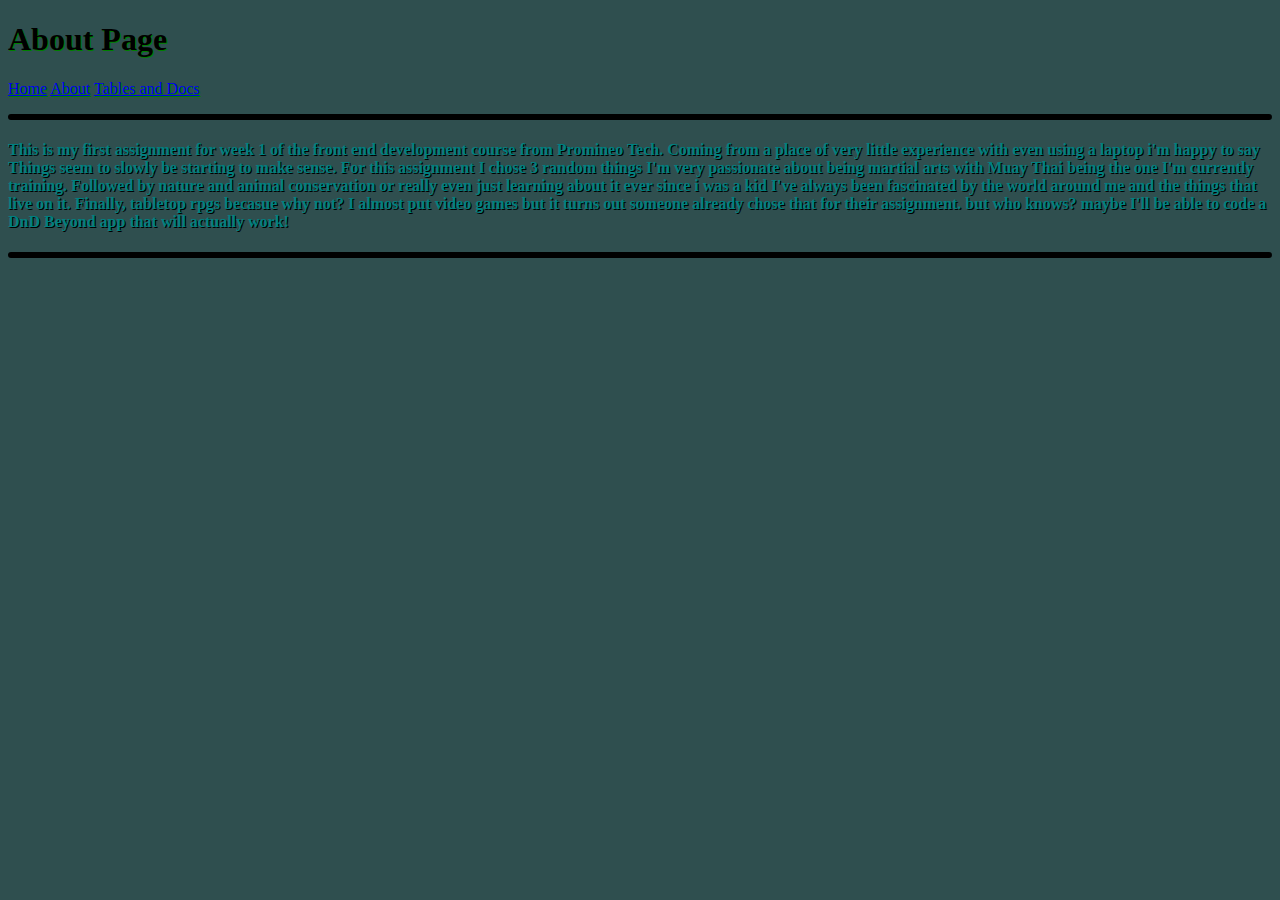
<file: about.html>
<!DOCTYPE html>
<html lang="en">
<head>
    <meta charset="UTF-8">
    <meta name="viewport" content="width=device-width, initial-scale=1.0">
    <title>Document</title>
    <link rel="stylesheet" href="./assignment.css">
</head>
<body>
    <h1>About Page</h1>
    <a href="./index.html">Home</a>
<a href="./about.html">About</a>
<a href="./tables.html">Tables and Docs</a>
<p>
<h4 class="shadow-text">This is my first assignment for week 1 of the front end development course from Promineo Tech. Coming from a place of very little experience with even using a laptop i'm happy to say Things seem to slowly be starting to make sense. For this assignment I chose 3 random things I'm very passionate about being martial arts with Muay Thai being the one I'm currently training. Followed by nature and animal conservation or really even just learning about it ever since i was a kid I've always been fascinated by the world around me and the things that live on it. Finally, tabletop rpgs becasue why not? I almost put video games but it turns out someone already chose that for their assignment. but who knows? maybe I'll be able to code a DnD Beyond app that will actually work! </h4>
</p>
</body>
</html>
</file>
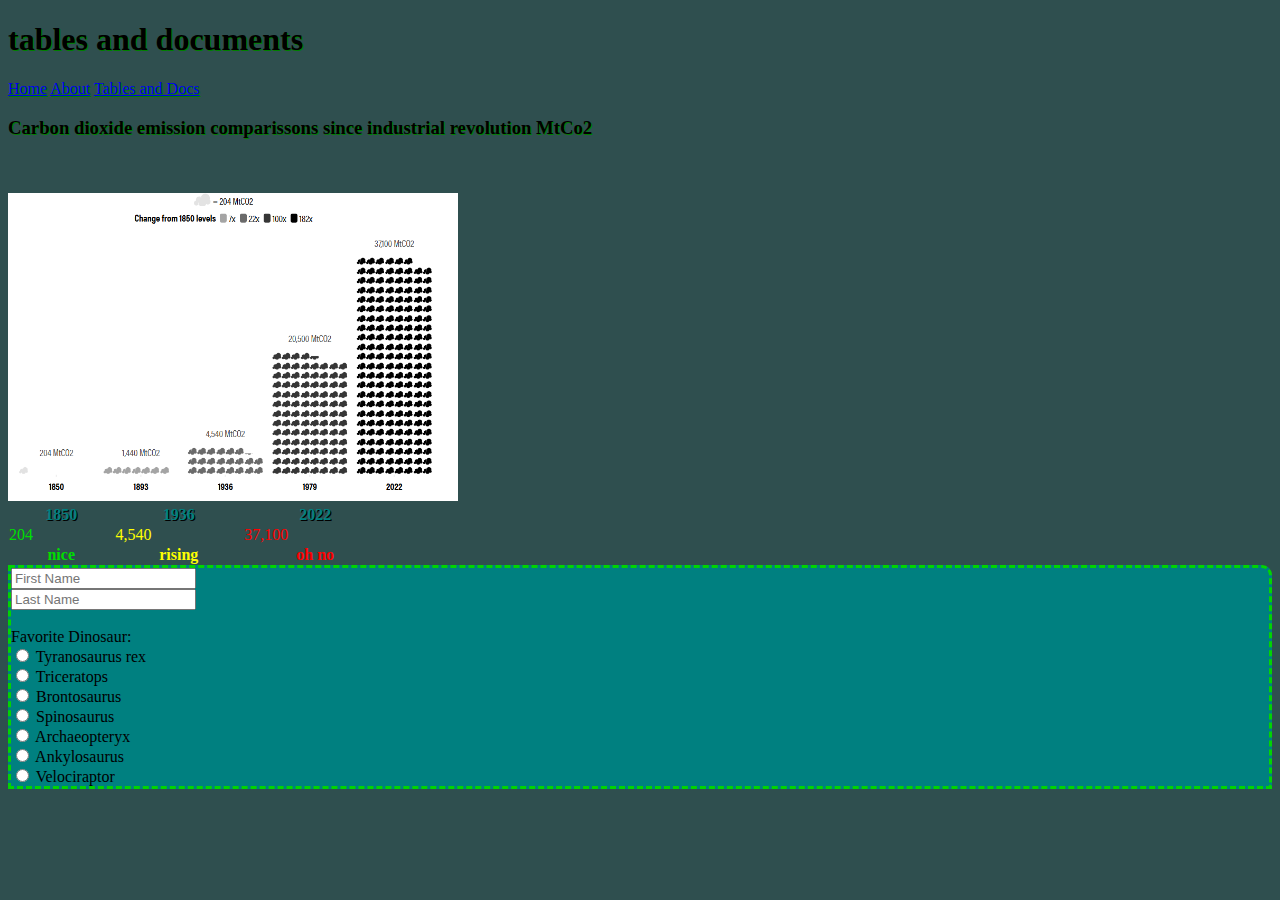
<file: tables.html>
<!DOCTYPE html>
<html lang="en">
<head>
    <meta charset="UTF-8">
    <meta name="viewport" content="width=device-width, initial-scale=1.0">
    <title>Document</title>
    <link rel="stylesheet" href="assignment.css">
</head>
<body>
    <h1>tables and documents</h1>
    <a href="./index.html">Home</a>
    <a href="./about.html">About</a>
    <a href="./tables.html">Tables and Docs</a>

    <table class=".border-shadow">
        <h3>Carbon dioxide emission comparissons since industrial revolution MtCo2</h3>
        
<tr class="shadow-text">
<th>1850</th>
<th>1936</th>
<th>2022</th>
</tr>

<tr>
   <td class="green-levels">204</td>
   <td class="yellow-levels">4,540</td>
   <td class="red-levels">37,100</td>
</tr>
<tr>
<th class="green-levels">nice</th>
<th class="yellow-levels">rising</th>
<th class="red-levels">oh no</th> <br><br>
</tr>
<img src="./emissionsgraph.png" width=450 alt="graph">
    </table>
    
<form class="dino-text">
    <input type="text" name="firstname" placeholder="First Name"> <br>
    <input type="text" name="lastname" placeholder="Last Name"><br><br>
    Favorite Dinosaur: <br>
    <input type="radio" name="Dinosaur" value="Tyranosaurus rex"> Tyranosaurus rex <br>
    <input type="radio" name="Dinosaur" value="Triceratops"> Triceratops <br>
    <input type="radio" name="Dinosaur" value="Brontosaurus"> Brontosaurus <br>
    <input type="radio" name="dinosaur" value="Spinosaurus"> Spinosaurus <br>
    <input type="radio" name="dinosaur" value="Archaeopteryx"> Archaeopteryx <br>
    <input type="radio" name="dinosaur" value="Ankylosaurus"> Ankylosaurus <br>
    <input type="radio" name="dinosaur" value="Velociraptor"> Velociraptor <br>

</form>

</body>
</html>
</file>
<file: assignment.css>
body {
    background-color: darkslategrey;
}

h1 {
    text-shadow: green 1px 1px;
}
h2 {
    text-shadow: green 1px 1px;
}
h3 {
    text-shadow: green 1px 1px;
}
a {
    text-shadow: green 1px 1px;
}
p {
    color: lime;
        background-color: blue;
         border-style: solid;
          border-color: black;
           border-radius: 10px;
     
}


table {
    border-collapse: collapse;
    width: 30%;
}
.shadow-text {
    color: teal ;
    text-shadow: black 1px 1px 
}

#jumbotext {
    font-size: 30pt;
    color: green; 
}
.border-bubble {
    background-color: blue;
    border-style: solid;
    border-color: purple;
    border-radius: 10px;
}

.dino-text { 
    border-color: rgb(2, 212, 2);
border-top-right-radius: 10px;
border-style: dashed;
background-color: teal
}
.red-levels {
    color: red;
}
.yellow-levels {
    color: yellow;
}
.green-levels {
    color: rgb(0, 223, 0);
}
</file>
